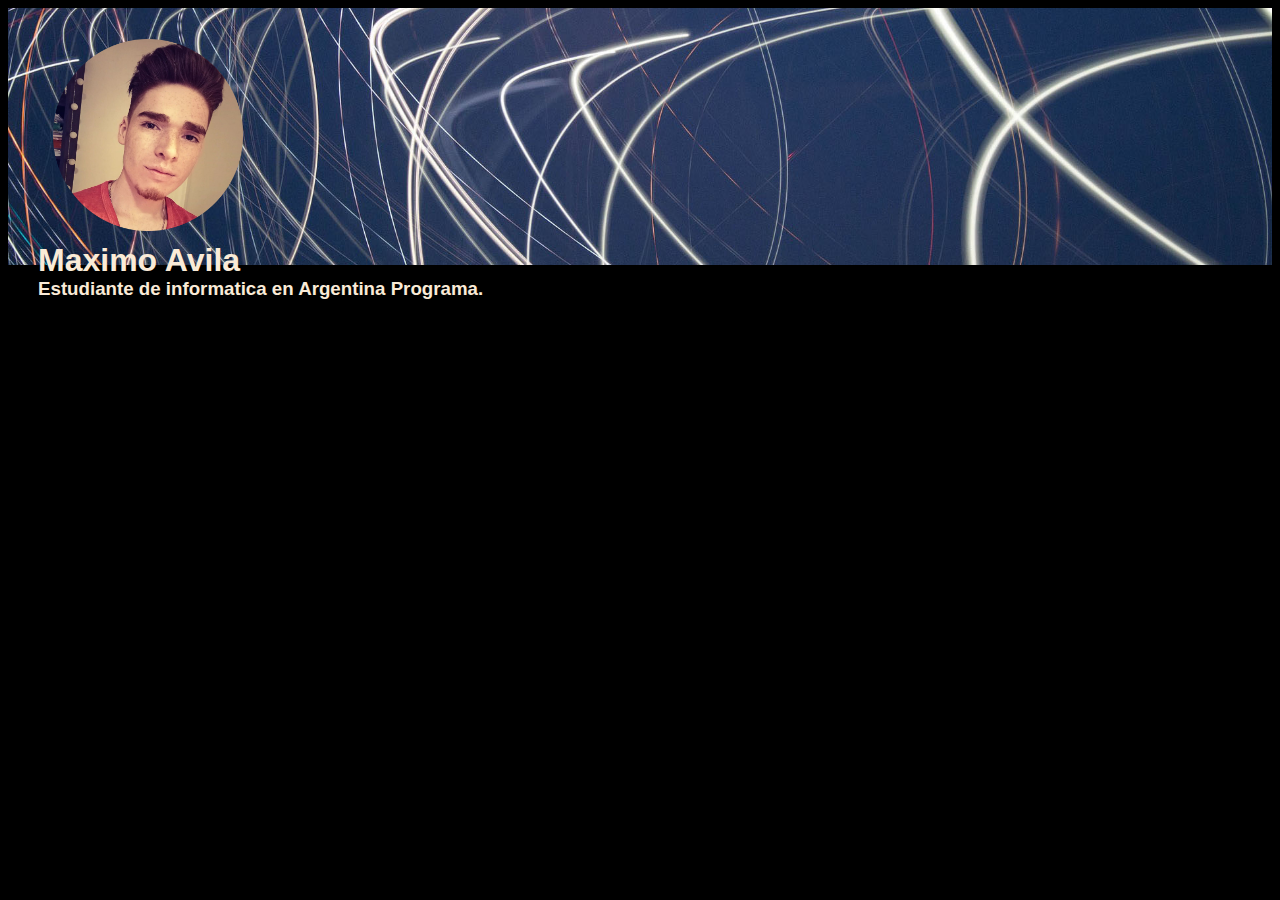
<file: index.html>
<!DOCTYPE html>
<html>
    <head>
        <title>Presentacion</title>
        <link rel="stylesheet" href="style.css">
        <meta name="viewport" content="width=device-width, initial-scale=1.0">
    </head>
    <body bgcolor="black">
        <div class="imagenes_">
            <img class="portada_" src="portada.jpg">
            <img class="perfil_" src="maxperfil.png">
        </div>
        <div class="datos_1">
            <h1>Maximo Avila</h1>
            <h3>Estudiante de informatica en Argentina Programa.</h2>
        </div>
    </body>
</html>
</file>
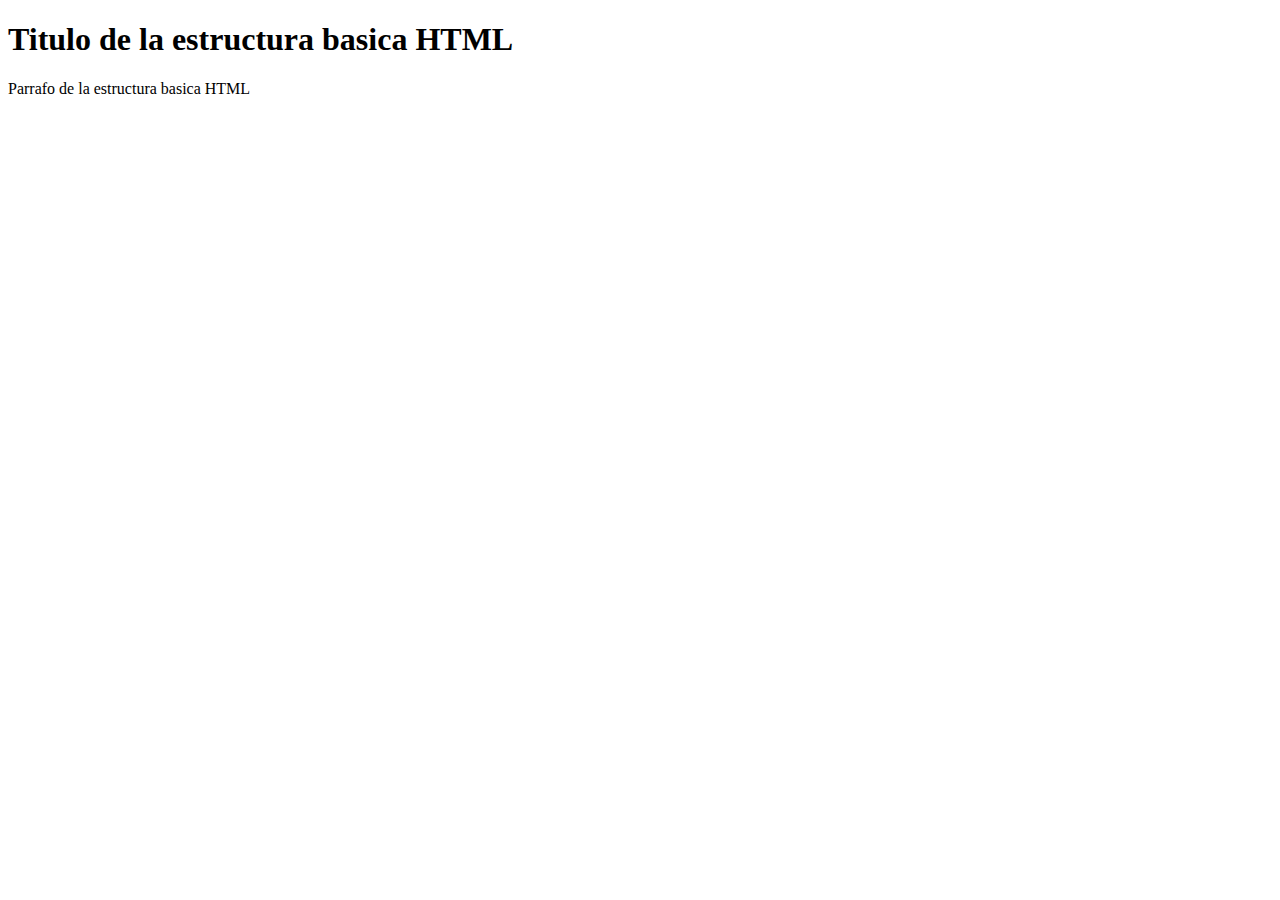
<file: estructura-basic.html>
<!DOCTYPE html>
<html>
    <head>
        <title>Esta es la estructura basica de HTML</title>
    </head>
    <body>
        
        <h1>Titulo de la estructura basica HTML</h1>
        <p>Parrafo de la estructura basica HTML</p>

    </body>
</html>
</file>
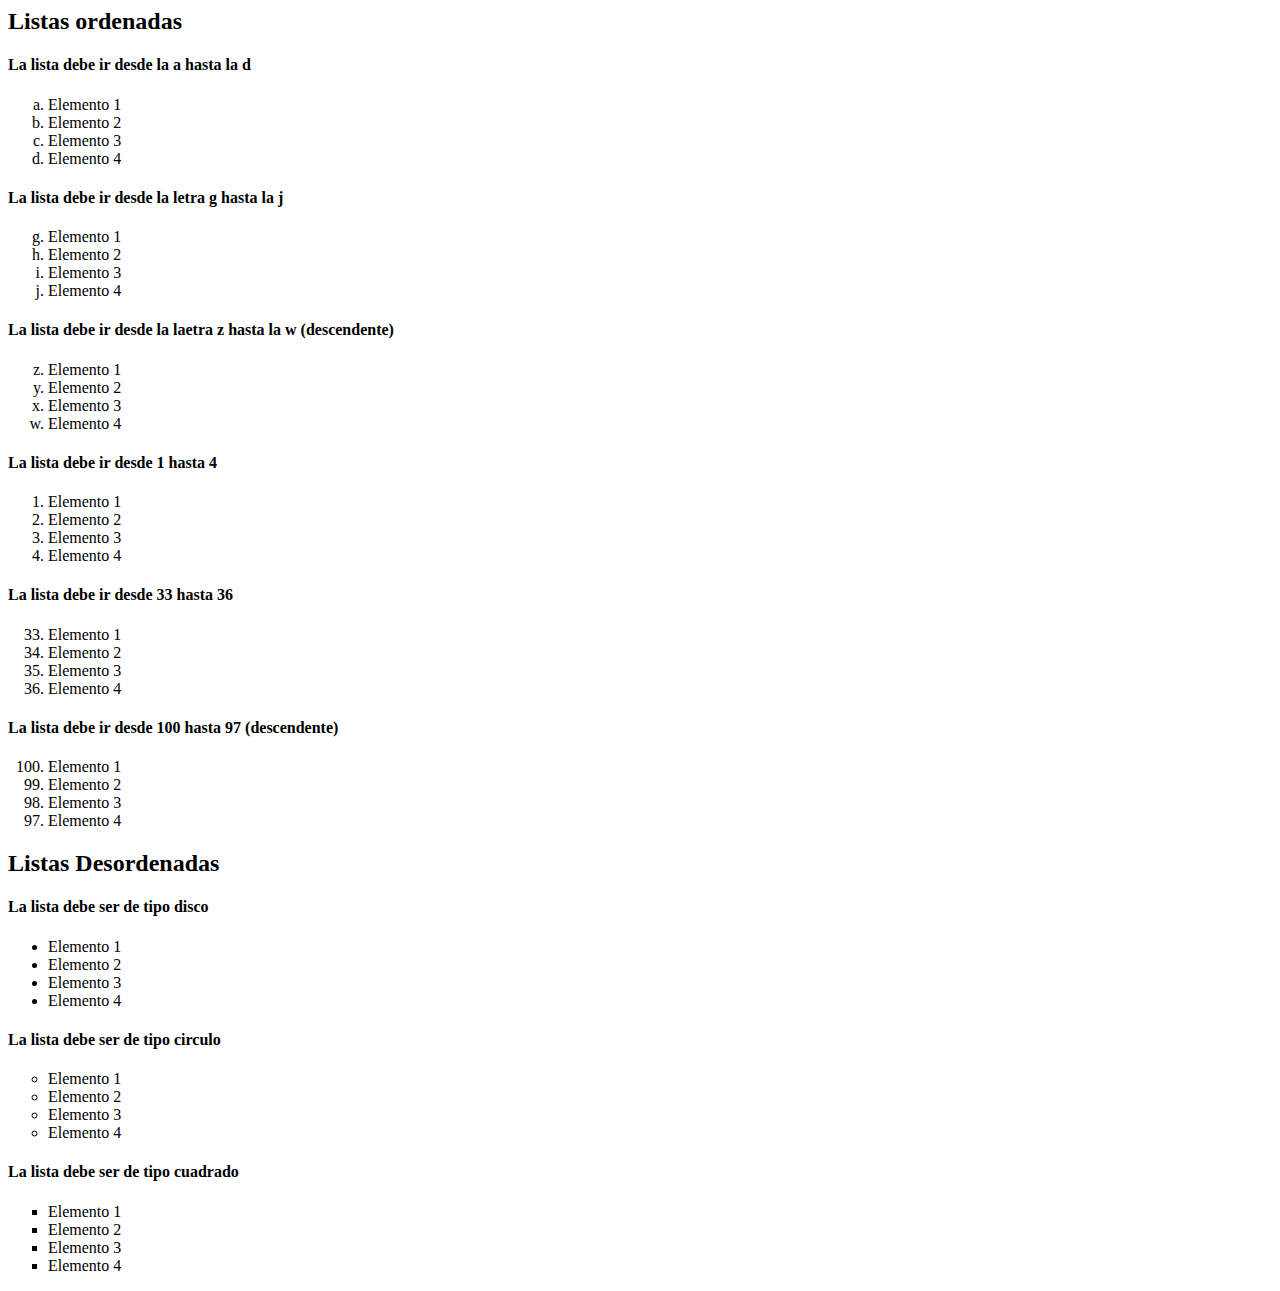
<file: listas.html>
<html>
    <title>Listas</title>
    <body>
        <h2>Listas ordenadas</h2>
        <h4>La lista debe ir desde la a hasta la d</h4>

        <ol type="a">
            <li>Elemento 1</li>
            <li>Elemento 2</li>
            <li>Elemento 3</li>  
            <li>Elemento 4</li>
        </ol>

        <h4>La lista debe ir desde la letra g hasta la j</h4>

        <ol type="a" start="7">
            <li>Elemento 1</li>
            <li>Elemento 2</li>
            <li>Elemento 3</li>  
            <li>Elemento 4</li>
        </ol> 
        
        <h4>La lista debe ir desde la laetra z hasta la w (descendente)</h4>

        <ol type="a" start="26" reversed>
            <li>Elemento 1</li>
            <li>Elemento 2</li>
            <li>Elemento 3</li>  
            <li>Elemento 4</li>
        </ol>

        <h4>La lista debe ir desde 1 hasta 4</h4>

        <ol type="1">
            <li>Elemento 1</li>
            <li>Elemento 2</li>
            <li>Elemento 3</li>  
            <li>Elemento 4</li>
        </ol>  
        
        <h4>La lista debe ir desde 33 hasta 36 </h4>

        <ol type="1" start="33">
            <li>Elemento 1</li>
            <li>Elemento 2</li>
            <li>Elemento 3</li>  
            <li>Elemento 4</li>
        </ol>  
        
        <h4>La lista debe ir desde 100 hasta 97 (descendente) </h4>

        <ol type="1" start="100" reversed>
            <li>Elemento 1</li>
            <li>Elemento 2</li>
            <li>Elemento 3</li>  
            <li>Elemento 4</li>
        </ol> 
        
        <h2>Listas Desordenadas</h2>

        <h4>La lista debe ser de tipo disco </h4>
        
        <ul type="disc">
            <li>Elemento 1</li>
            <li>Elemento 2</li>
            <li>Elemento 3</li>  
            <li>Elemento 4</li>
        </ul> 
            
        <h4>La lista debe ser de tipo circulo</h4>
        
        <ul type="circle">
            <li>Elemento 1</li>
            <li>Elemento 2</li>
            <li>Elemento 3</li>  
            <li>Elemento 4</li>
        </ul>  
            
        <h4>La lista debe ser de tipo cuadrado</h4>
        
        <ul type="square">
            <li>Elemento 1</li>
            <li>Elemento 2</li>
            <li>Elemento 3</li>  
            <li>Elemento 4</li>
        </ul> 
    </body>
</html>
</file>
<file: style.css>
.portada_ {
    width: 100%;
    top: 0px;
    left: 0px;
}

.perfil_ {
    position:relative;
    width: 15%;
    top: -230px; left: 45px;

}

.datos_1 {
    position: relative;
    top: -230px;
    left: 30px;
    color: antiquewhite;
    font-family: 'Lucida Sans', 'Lucida Sans Regular', 'Lucida Grande', 'Lucida Sans Unicode', Geneva, Verdana, sans-serif;
    line-height: 44%;
}

.bloque_1 {
    
}
</file>
